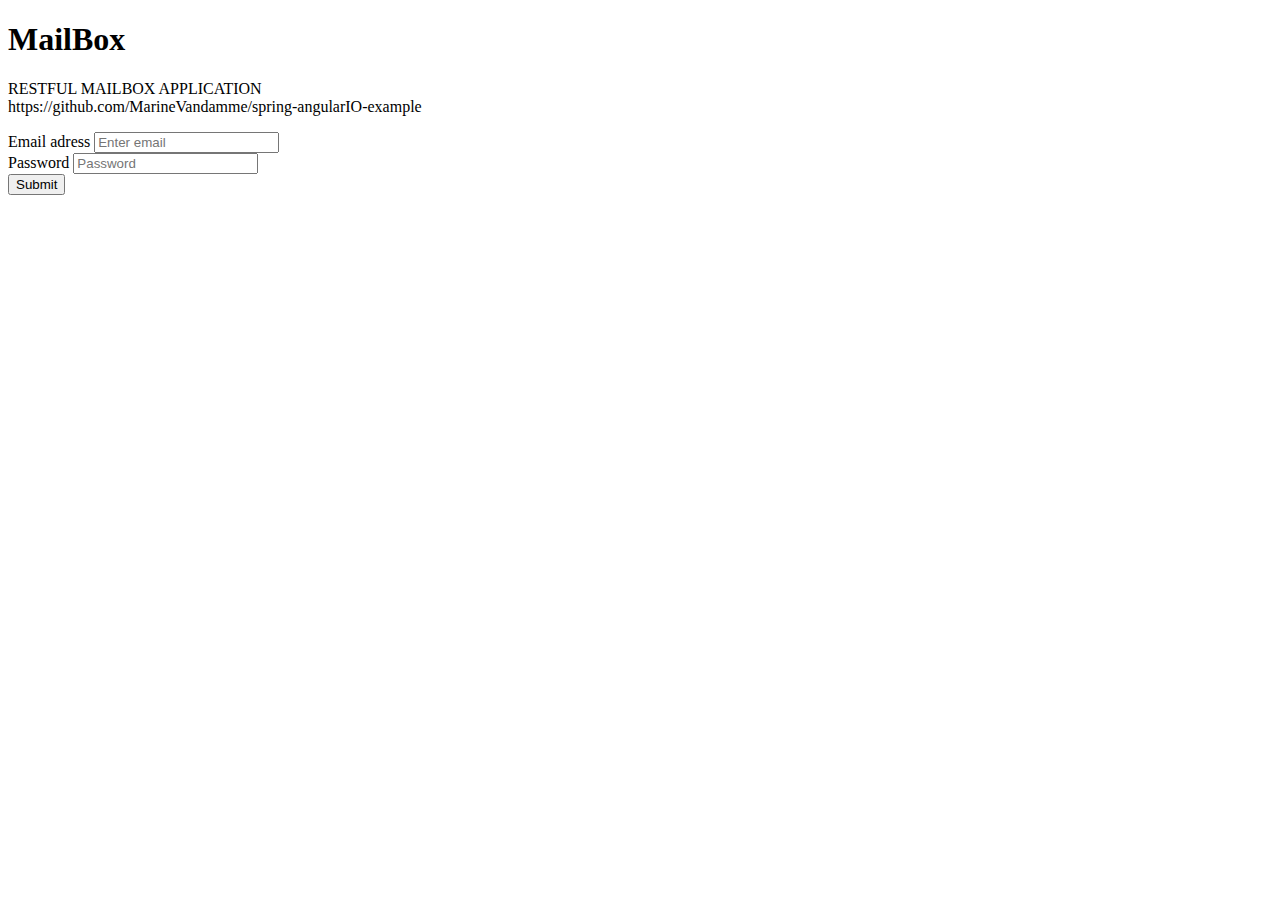
<file: src/app/app.component.html>
<!DOCTYPE html>
<html>

<head>
  <title>SOA Application</title>
  <meta charset="UTF-8">
</head>
<body>
<section class="py-5 text-center">
  <div class="container">
    <h1 class="jumbotron-heading">MailBox</h1>
    <p class="lead text-muted">
      RESTFUL MAILBOX APPLICATION<br/>
      https://github.com/MarineVandamme/spring-angularIO-example
    </p>
  </div>
</section>
<section class="container col-sm-6" *ngIf="!isAuthent">
  <form [formGroup]="authForm" (ngSubmit)="checkPassword()">
    <div class="form-group">
      <label for="user">Email adress</label>
      <input type="email" class="form-control" id="user" placeholder="Enter email" [(ngModel)]="authent.email" [ngModelOptions]="{standalone: true}">
    </div>
    <div class="form-group">
      <label for="password">Password</label>
      <input type="password" class="form-control" id="password" placeholder="Password" [(ngModel)]="authent.password" [ngModelOptions]="{standalone: true}">
    </div>
    <button type="submit" class="btn btn-primary">Submit</button>
  </form>
</section>
<router-outlet *ngIf="isAuthent"></router-outlet>
</body>
</file>
